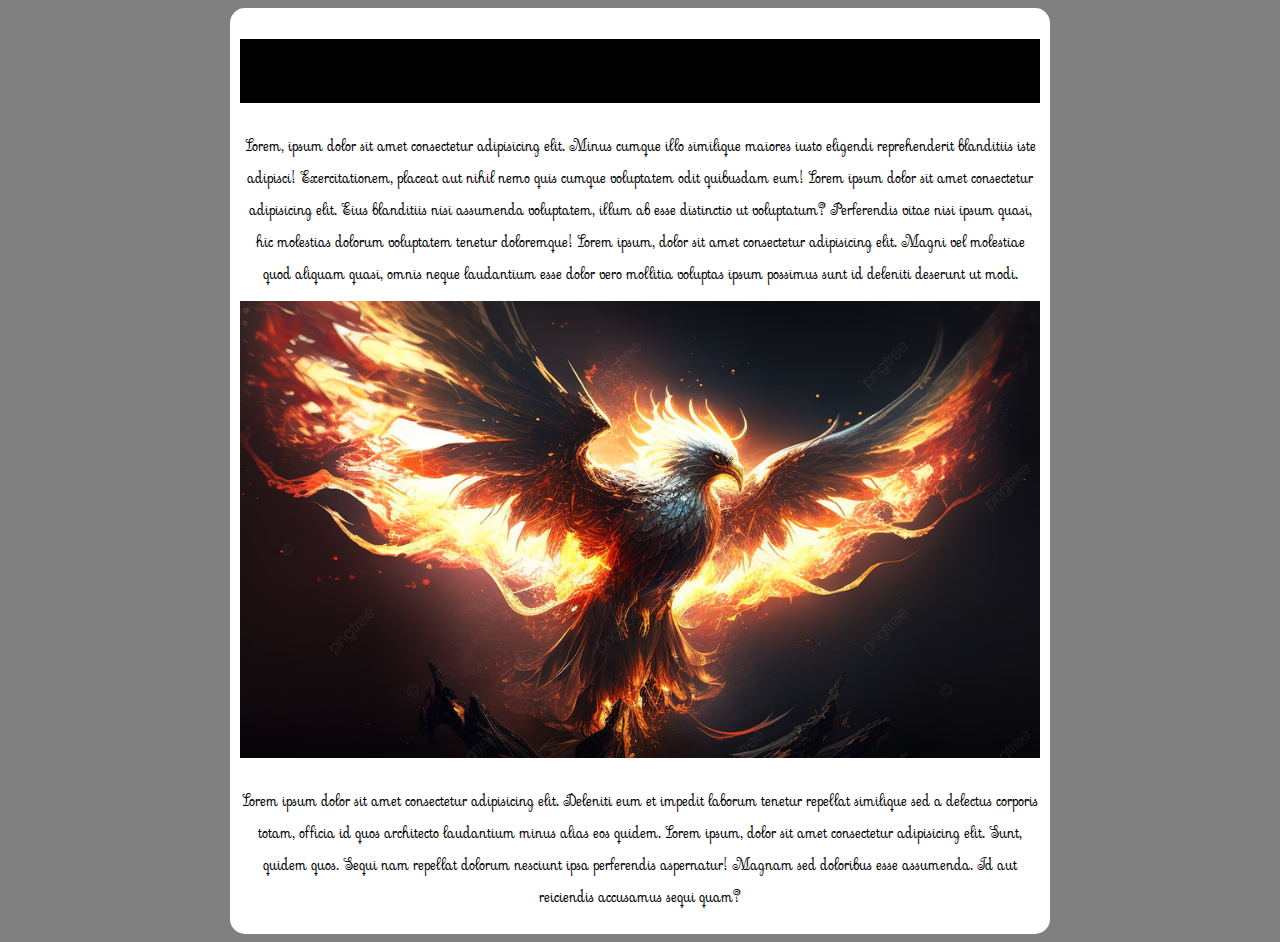
<file: html.teste/Nova pasta/index.html>
<!DOCTYPE html>
<html lang="en">
<head>
    <meta charset="UTF-8">
    <meta name="viewport" content="width=device-width, initial-scale=1.0">
    <title>Document</title>
    <link rel="stylesheet" href="style.css">
    <link rel="preconnect" href="https://fonts.googleapis.com">
<link rel="preconnect" href="https://fonts.gstatic.com" crossorigin>
<link href="https://fonts.googleapis.com/css2?family=Bebas+Neue&family=Sevillana&display=swap" rel="stylesheet">
</head>
<body>
    <style>
        h1{
            background-color: black;
        }
    </style>
   <main>
       <h1>teste de Resposividade</h1>
       <p>Lorem, ipsum dolor sit amet consectetur adipisicing elit. Minus cumque illo similique maiores iusto eligendi reprehenderit blanditiis iste adipisci! Exercitationem, placeat aut nihil nemo quis cumque voluptatem odit quibusdam eum! Lorem ipsum dolor sit amet consectetur adipisicing elit. Eius blanditiis nisi assumenda voluptatem, illum ab esse distinctio ut voluptatum? Perferendis vitae nisi ipsum quasi, hic molestias dolorum voluptatem tenetur doloremque! Lorem ipsum, dolor sit amet consectetur adipisicing elit. Magni vel molestiae quod aliquam quasi, omnis neque laudantium esse dolor vero mollitia voluptas ipsum possimus sunt id deleniti deserunt ut modi.</p>
       <picture>
       <source media="(max-width:600px )" srcset="fogo.jpg">
    <img src="passaro.jpg" alt="fenx">
    </picture>
       <p>Lorem ipsum dolor sit amet consectetur adipisicing elit. Deleniti eum et impedit laborum tenetur repellat similique sed a delectus corporis totam, officia id quos architecto laudantium minus alias eos quidem. Lorem ipsum, dolor sit amet consectetur adipisicing elit. Sunt, quidem quos. Sequi nam repellat dolorum nesciunt ipsa perferendis aspernatur! Magnam sed doloribus esse assumenda. Id aut reiciendis accusamus sequi quam?</p>
   </main>
</body>
</html>
</file>
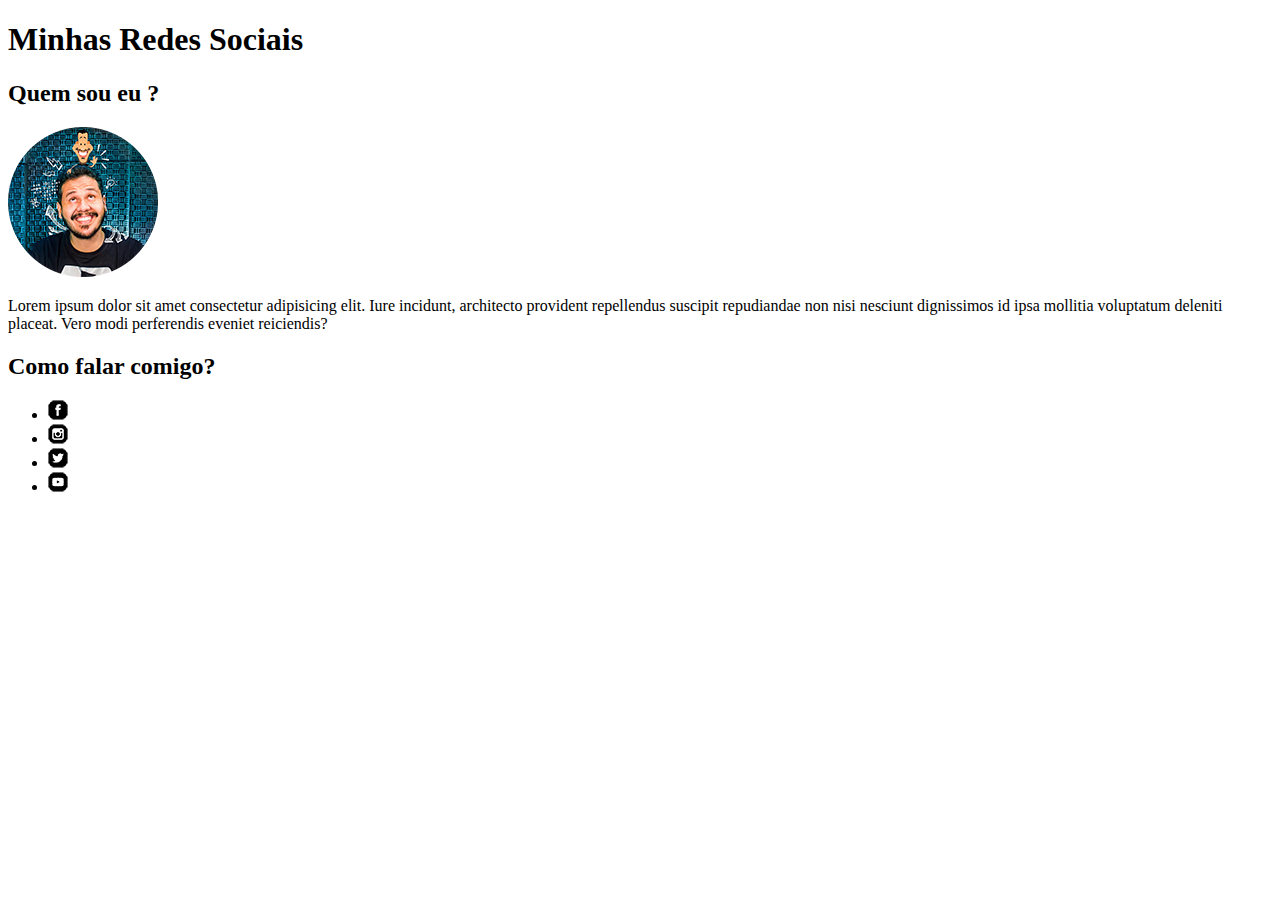
<file: estudos/desafios/desafio.05/index.html>
<!DOCTYPE html>
<html lang="pt-br">
<head>
    <meta charset="UTF-8">
    <meta name="viewport" content="width=device-width, initial-scale=1.0">
    <title>desafio</title>
    <link rel="shortcut icon" href="foto-perfil-guanabara.png" type="image/x-icon">
</head>
<body>
    <h1>Minhas Redes Sociais</h1>
    <h2>Quem sou eu ?</h2>
    <img src="foto-perfil-guanabara.png" alt="foto-perfil-guanabara">
    <p>Lorem ipsum dolor sit amet consectetur adipisicing elit. Iure incidunt, architecto provident repellendus suscipit repudiandae non nisi nesciunt dignissimos id ipsa mollitia voluptatum deleniti placeat. Vero modi perferendis eveniet reiciendis?</p>
    <h2>Como falar comigo?</h2>
    <ul>
        <li><a href="#"><img src="icone-facebook.png" alt="icone-facebook"></a></li>
        <li><a href="#"><img src="icone-instagram.png" alt="icone-instagram"></a></li>
        <li><a href="#"><img src="icone-twitter.png" alt="icone-twitter"></a></li>
        <li><a href="#"><img src="icone-youtube.png" alt="icone-youtube"></a></li>

    </ul>
</body>
</html>
</file>
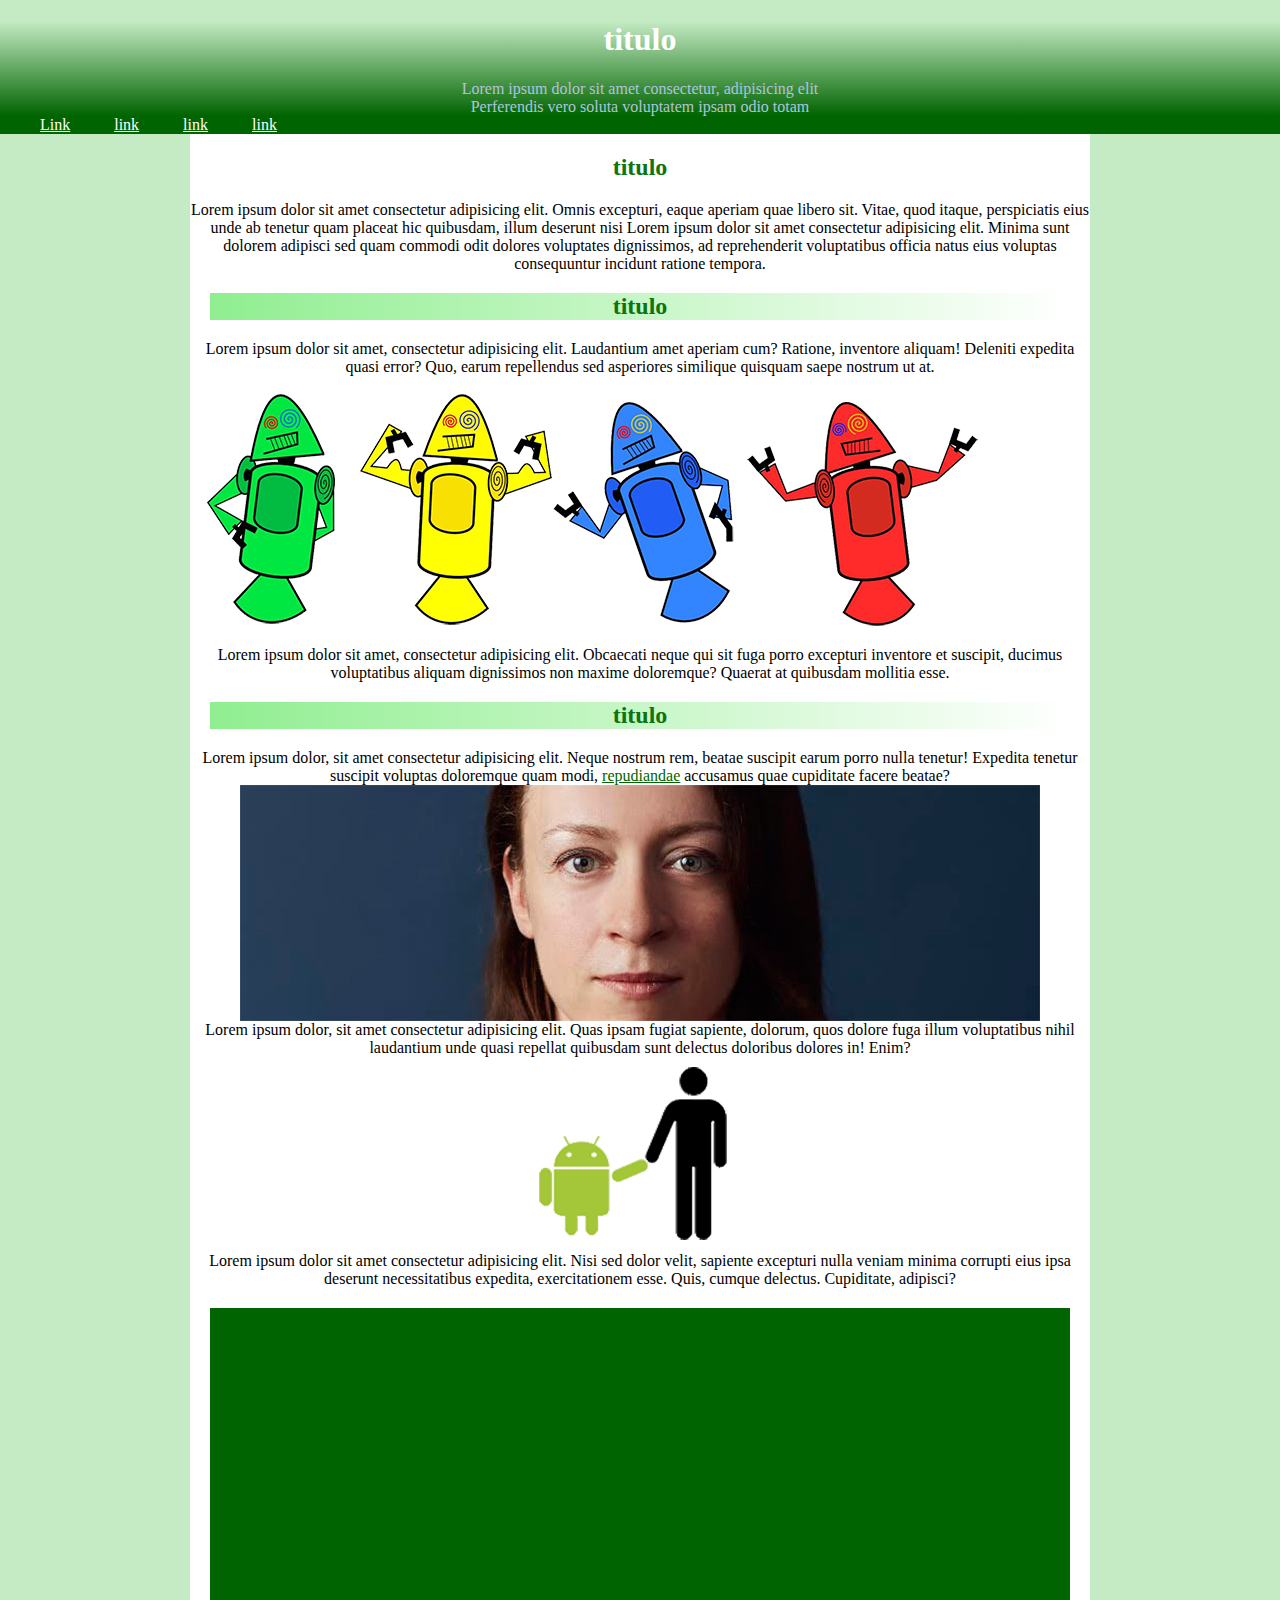
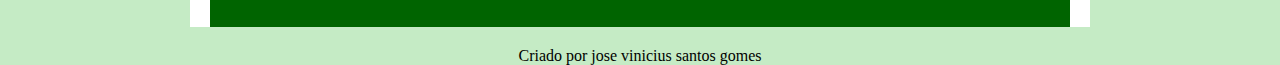
<file: estudos/desafios/desafio.10/index.html>
<!DOCTYPE html>
<html lang="pt-br">
<head>
    <meta charset="UTF-8">
    <meta name="viewport" content="width=device-width, initial-scale=1.0">
    <title>Document</title>
    <link rel="stylesheet" href="style.css">
    <link rel="shortcut icon" href="imagens/favicon.ico" type="image/x-icon">
</head>
<body>
    <header>
        <h1>titulo</h1>
        <p class="paragrafo">Lorem ipsum dolor sit amet consectetur, adipisicing elit <br> Perferendis vero soluta voluptatem ipsam odio totam </p> 
    </header>
        <nav>
            <a href="#">Link</a>
            <a href="#">link</a>
            <a href="#">link</a>
            <a href="#">link</a>
        </nav>
        <main>
            <article>
            <h2>titulo</h2>
            <p>Lorem ipsum dolor sit amet consectetur adipisicing elit. Omnis excepturi, eaque aperiam quae libero sit. Vitae, quod itaque, perspiciatis eius unde ab tenetur quam placeat hic quibusdam, illum deserunt nisi
            Lorem ipsum dolor sit amet consectetur adipisicing elit. Minima sunt dolorem adipisci sed quam commodi odit dolores voluptates dignissimos, ad reprehenderit voluptatibus officia natus eius voluptas consequuntur incidunt ratione tempora.
            </p>
            <h2 class="estilo">titulo</h2>
            <p>Lorem ipsum dolor sit amet, consectetur adipisicing elit. Laudantium amet aperiam cum? Ratione, inventore aliquam! Deleniti expedita quasi error? Quo, earum repellendus sed asperiores similique quisquam saepe nostrum ut at.</p>
            <img src="imagens/dan-droids.png">
            <p>Lorem ipsum dolor sit amet, consectetur adipisicing elit. Obcaecati neque qui sit fuga porro excepturi inventore et suscipit, ducimus voluptatibus aliquam dignissimos non maxime doloremque? Quaerat at quibusdam mollitia esse.</p>
            <h2 class="estilo">titulo</h2>
            <p>Lorem ipsum dolor, sit amet consectetur adipisicing elit. Neque nostrum rem, beatae suscipit earum porro nulla tenetur! Expedita tenetur suscipit voluptas doloremque quam modi, <a class="linkestilo" href="#">repudiandae</a> accusamus quae cupiditate facere beatae?</p>
            <img class="imagemmodificada" src="imagens/irina-blok.jpg">
            <p>Lorem ipsum dolor, sit amet consectetur adipisicing elit. Quas ipsam fugiat sapiente, dolorum, quos dolore fuga illum voluptatibus nihil laudantium unde quasi repellat quibusdam sunt delectus doloribus dolores in! Enim?</p>
             <img class="imagemmodificada" src="imagens/bugdroid.png">
             <p>Lorem ipsum dolor sit amet consectetur adipisicing elit. Nisi sed dolor velit, sapiente excepturi nulla veniam minima corrupti eius ipsa deserunt necessitatibus expedita, exercitationem esse. Quis, cumque delectus. Cupiditate, adipisci?</p>
            <div id="video">
            <a class="videoospedado" href="#"><iframe width="560" height="315" src="https://www.youtube.com/embed/80cfikQ6_bo?si=S-avWe5W15aei_aL" title="YouTube video player" frameborder="0" allow="accelerometer; autoplay; clipboard-write; encrypted-media; gyroscope; picture-in-picture; web-share" referrerpolicy="strict-origin-when-cross-origin" allowfullscreen></iframe></a>
        </article>
        </main>
        <footer>
            <p>Criado por jose vinicius santos gomes </p>
        </footer>
</body>
</html>
</file>
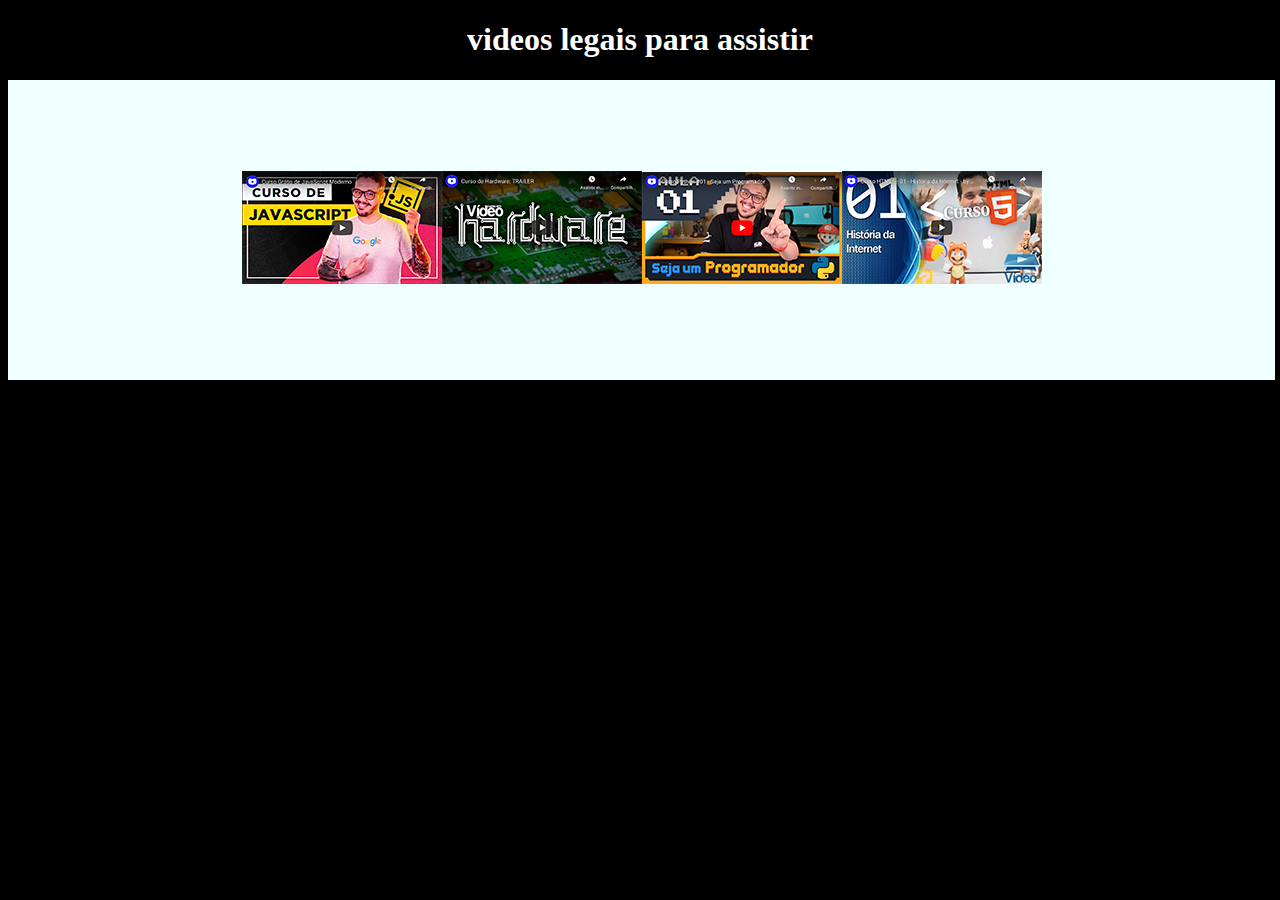
<file: estudos/desafios/desafio.09/desafio.html>
<!DOCTYPE html>
<html lang="pt-br">
<head>
    <meta charset="UTF-8">
    <meta name="viewport" content="width=device-width, initial-scale=1.0">
    <title>desafios.09</title>
    <link rel="stylesheet" href="style.css">
</head>
<body>
    
    <h1>videos legais para assistir</h1>
    
   <div id="meio">
<a href="video1.html"><img src="imagen/thumb-js.png" alt="imagem de exibicao"></a>
<a href="video2.html"><img src="imagen/thumb-hardware.png" alt="imagem de exibicao"></a>
<a href="video3.html"><img src="imagen/thumb-python (1).png" alt="imagem de  exibicao"></a>
<a href="video4.html"><img src="imagen/thumb-html.png" alt="imagem exibicao"></a>
   </div>
    
</html>
</file>
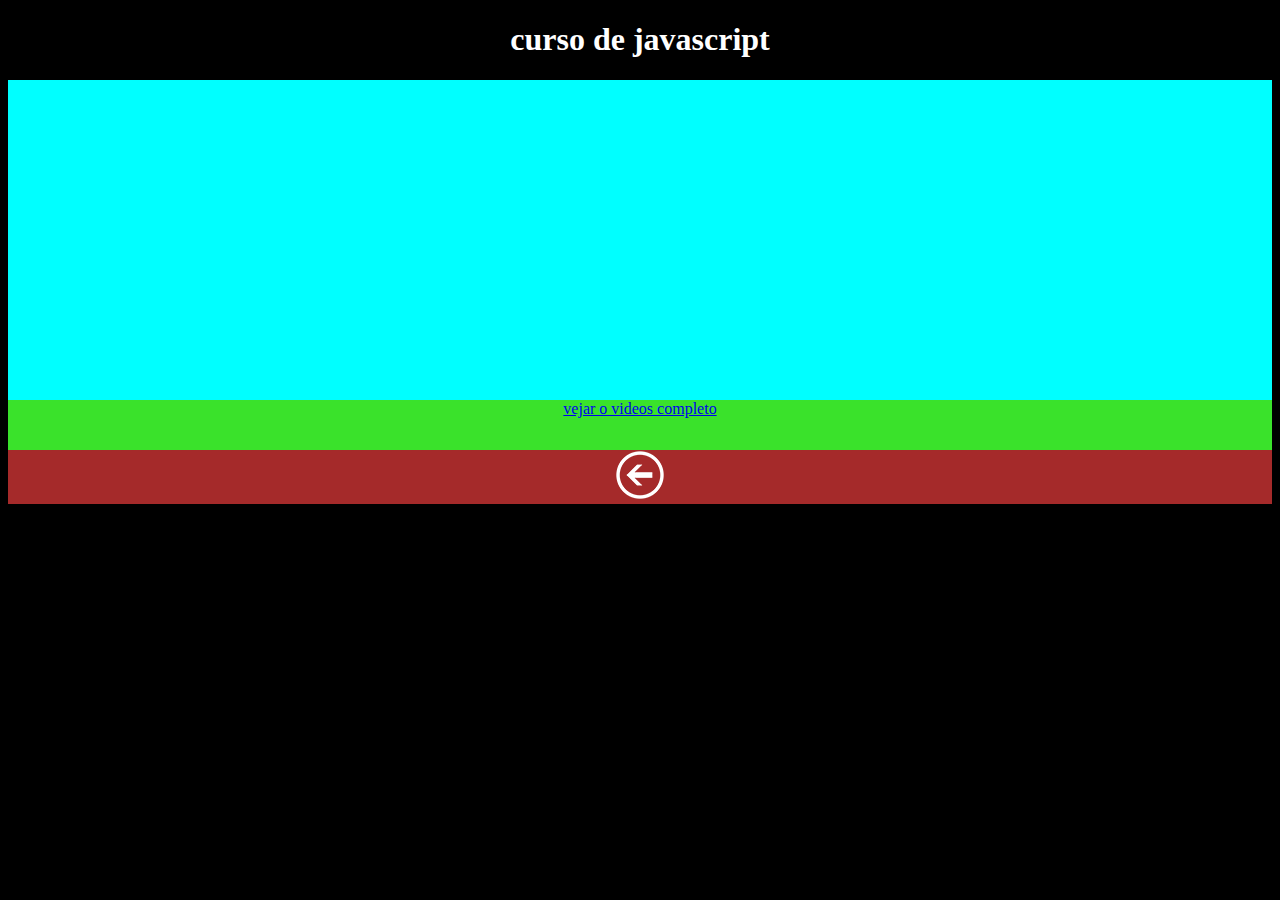
<file: estudos/desafios/desafio.09/video1.html>
<!DOCTYPE html>
<html lang="en">
<head>
    <meta charset="UTF-8">
    <meta name="viewport" content="width=device-width, initial-scale=1.0">
    <link rel="stylesheet" href="style.css">
    <title>Document</title>
    <link rel="stylesheet" href="style.css">
</head>
<body>
   
    <h1>curso de javascript</h1>

    <div class="videoborda">
        <iframe width="560" height="315" src="https://www.youtube.com/embed/1-w1RfGIov4?si=LLcj2EnywHugZDke" title="YouTube video player" frameborder="0" allow="accelerometer; autoplay; clipboard-write; encrypted-media; gyroscope; picture-in-picture; web-share" allowfullscreen></iframe>
    </div>
    <div class="link">
        <a href="https://youtu.be/1-w1RfGIov4?si=G8hOjdc1zzUk15aN">vejar o videos completo</a>
         </div>
          <div class="botao"><a href="desafio.html"><img src="imagen/voltar.png"alt="voltar"></a></div>
     
</body>
</html>
</file>
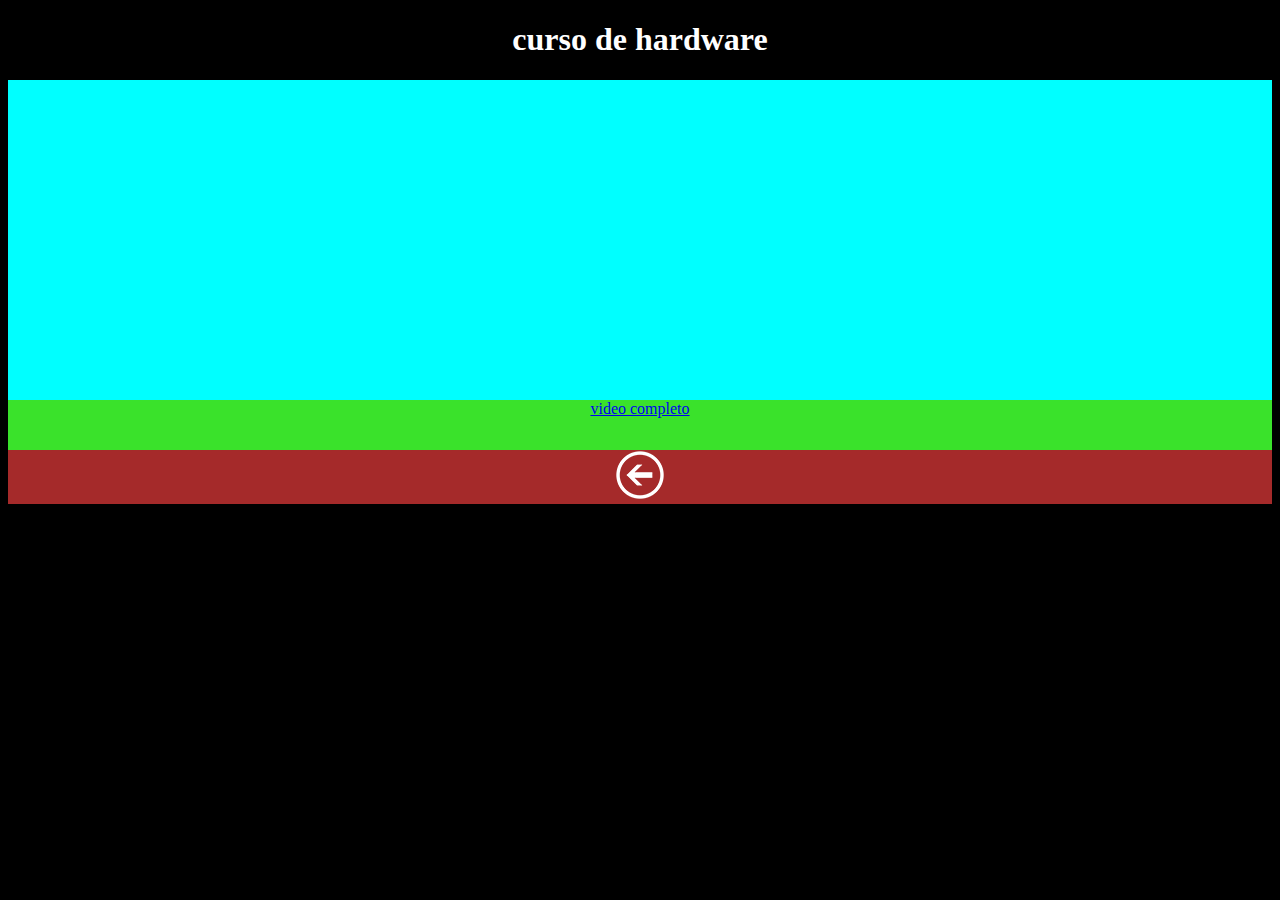
<file: estudos/desafios/desafio.09/video2.html>
<!DOCTYPE html>
<html lang="en">
<head>
    <meta charset="UTF-8">
    <meta name="viewport" content="width=device-width, initial-scale=1.0">
    <title>Document</title>
    <link rel="stylesheet" href="style.css">
</head>
<body>
    <h1>curso de hardware</h1>
    <div class="videoborda"><iframe width="560" height="315" src="https://www.youtube.com/embed/iT6E92Kt38o?si=gG2BGygriSgPpLM1" title="YouTube video player" frameborder="0" allow="accelerometer; autoplay; clipboard-write; encrypted-media; gyroscope; picture-in-picture; web-share" allowfullscreen></iframe></div>
    <div class="link"><a href="https://youtu.be/iT6E92Kt38o?si=zESMWXMOVCa8EcJu">video completo</a></div>
    <div class="botao"><a href="desafio.html"><img src="imagen/voltar.png" alt="botao de voltar"></a></div>
</body>
</html>
</file>
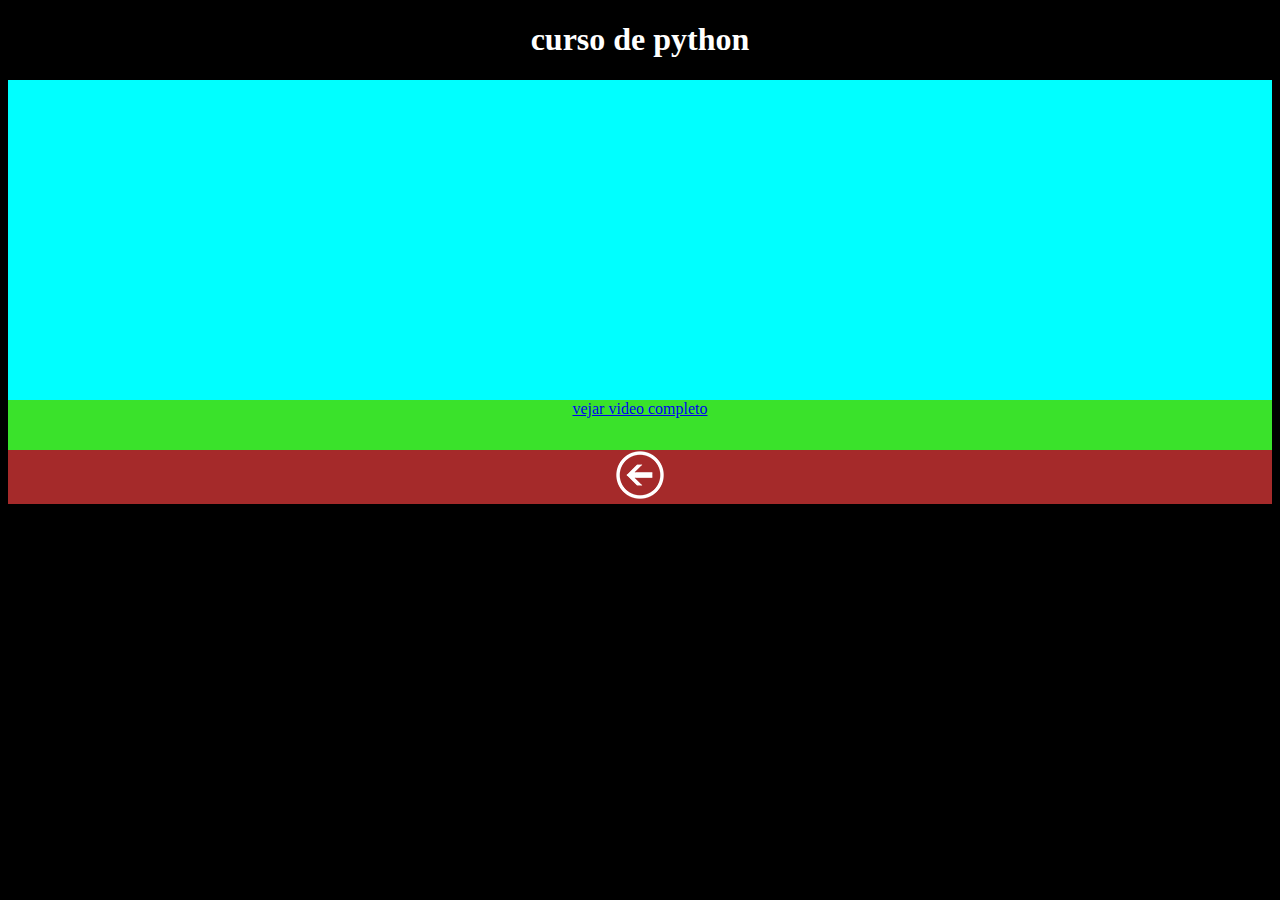
<file: estudos/desafios/desafio.09/video3.html>
<!DOCTYPE html>
<html lang="en">
<head>
    <meta charset="UTF-8">
    <meta name="viewport" content="width=device-width, initial-scale=1.0">
    <title>Document</title>
    <link rel="stylesheet" href="style.css">
</head>
<body>
    <h1>curso de python</h1>

    <div class="videoborda"><iframe width="560" height="315" src="https://www.youtube.com/embed/S9uPNppGsGo?si=jodLESNTRtZ44nji" title="YouTube video player" frameborder="0" allow="accelerometer; autoplay; clipboard-write; encrypted-media; gyroscope; picture-in-picture; web-share" allowfullscreen></iframe></div>
    <div class="link"><a href="https://youtu.be/S9uPNppGsGo?si=KaYwp8kwglB3IQul">vejar video completo</a></div>
    <div class="botao"><a href="desafio.html"><img src="imagen/voltar.png" alt="voltar"></a></div>
</body>
</html>
</file>
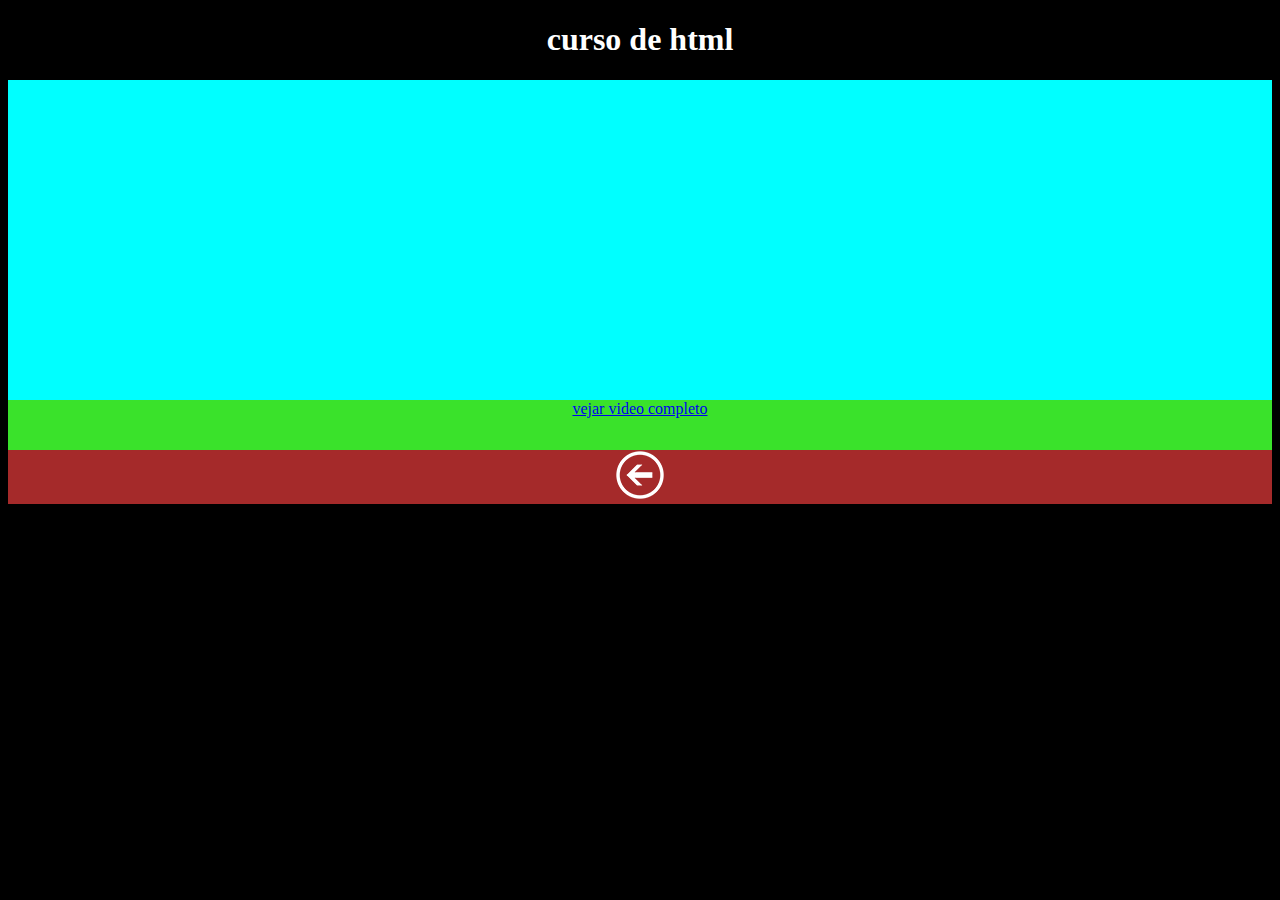
<file: estudos/desafios/desafio.09/video4.html>
<!DOCTYPE html>
<html lang="en">
<head>
    <meta charset="UTF-8">
    <meta name="viewport" content="width=device-width, initial-scale=1.0">
    <title>Document</title>
    <link rel="stylesheet" href="style.css">
</head>
<body>
    <h1>curso de html</h1>
    <div class="videoborda"><iframe width="560" height="315" src="https://www.youtube.com/embed/epDCjksKMok?si=m1rbVvzs6c4v_pgk" title="YouTube video player" frameborder="0" allow="accelerometer; autoplay; clipboard-write; encrypted-media; gyroscope; picture-in-picture; web-share" allowfullscreen></iframe></div>
    <div class=" link "><a href="https://youtu.be/epDCjksKMok?si=2kQBHRDYJCSDnUNN">vejar video completo</a></div>
    <div class=" botao"><a href="desafio.html"><img src="imagen/voltar.png" alt="botao de voltar"></a></div>
</body>
</html>
</file>
<file: html.teste/Nova pasta/style.css>
body{
  font-family: "Sevillana", cursive;
  font-weight: 100;
   font-style: normal;
    background-color:gray;
  
}
h1{
  background-color: blue;
}
*{
    text-align: center;
    
}
main{
  max-width: 800px;
  min-width: 380px;
    background-color: white;
    border-radius: 15px;
    margin:auto;
    padding: 10px;

  
}
img{
    width: 100%;
}
</file>
<file: estudos/desafios/desafio.10/style.css>
body{
    margin:0;
    background-color: #c5ebc5;
    height: auto;

}
article{
    height:auto;
    width: 900px;
    margin:auto;
    background-color: white;
}

header{ 
    margin:0;
    background-image: linear-gradient(to top , darkgreen ,#c5ebc5);
   

}
nav{
  background-color: darkgreen;
  margin: 0;
  
}
main{
    
    margin: auto;
    
}
h1{
    color: white;
    text-align: center;
}
h2{
    margin:0;
    padding: 20px;
  
    color: rgb(14, 116, 14);
    
    text-align: center;
}
h3{
    text-align: center;
    color:white;
    background-color: lightgreen;
    margin: 20px;
    border-radius: 5px 5px 1px 1px;
}
p{
    margin: auto;
    text-align: center;

}
.paragrafo{
    color: lightsteelblue;
    text-align: center;
    
}
.estilo{
   background-image: linear-gradient(to left,white, lightgreen);
   margin: 20px;
   padding: 0;
}
a{
    margin-left: 40px;
    color: white;
}
.linkestilo{
    margin:0;
    color: darkgreen;
}
.imagemmodificada{
    display: block;
    margin: auto;
}

.videoospedado{
    margin: auto;
}
#video{
margin: 20px;
background-color: darkgreen;
text-align: center;
}
</file>
<file: estudos/desafios/desafio.09/style.css>
h1{
    color: white;
}
body{
    background-color: rgb(0, 0, 0);
}
h1{
    text-align: center;
}
.videoborda{
    height: 320px;
   text-align: center;
   background-color: aqua;
}
.borda{
    width:500px;
    height:500px;
}
.botao{
    background-color: brown;
    display: flex;
    width: 100%;
    justify-content: center;
}
.link{
    text-align: center;
    height: 50px;
    background-color: rgb(58, 226, 43);
}
#meio{
    position: absolute;
    display:flex;
    justify-content: center;
    align-items: center;
    background-color: azure;
    height: 300px;
    width:99%;
    

}
</file>
